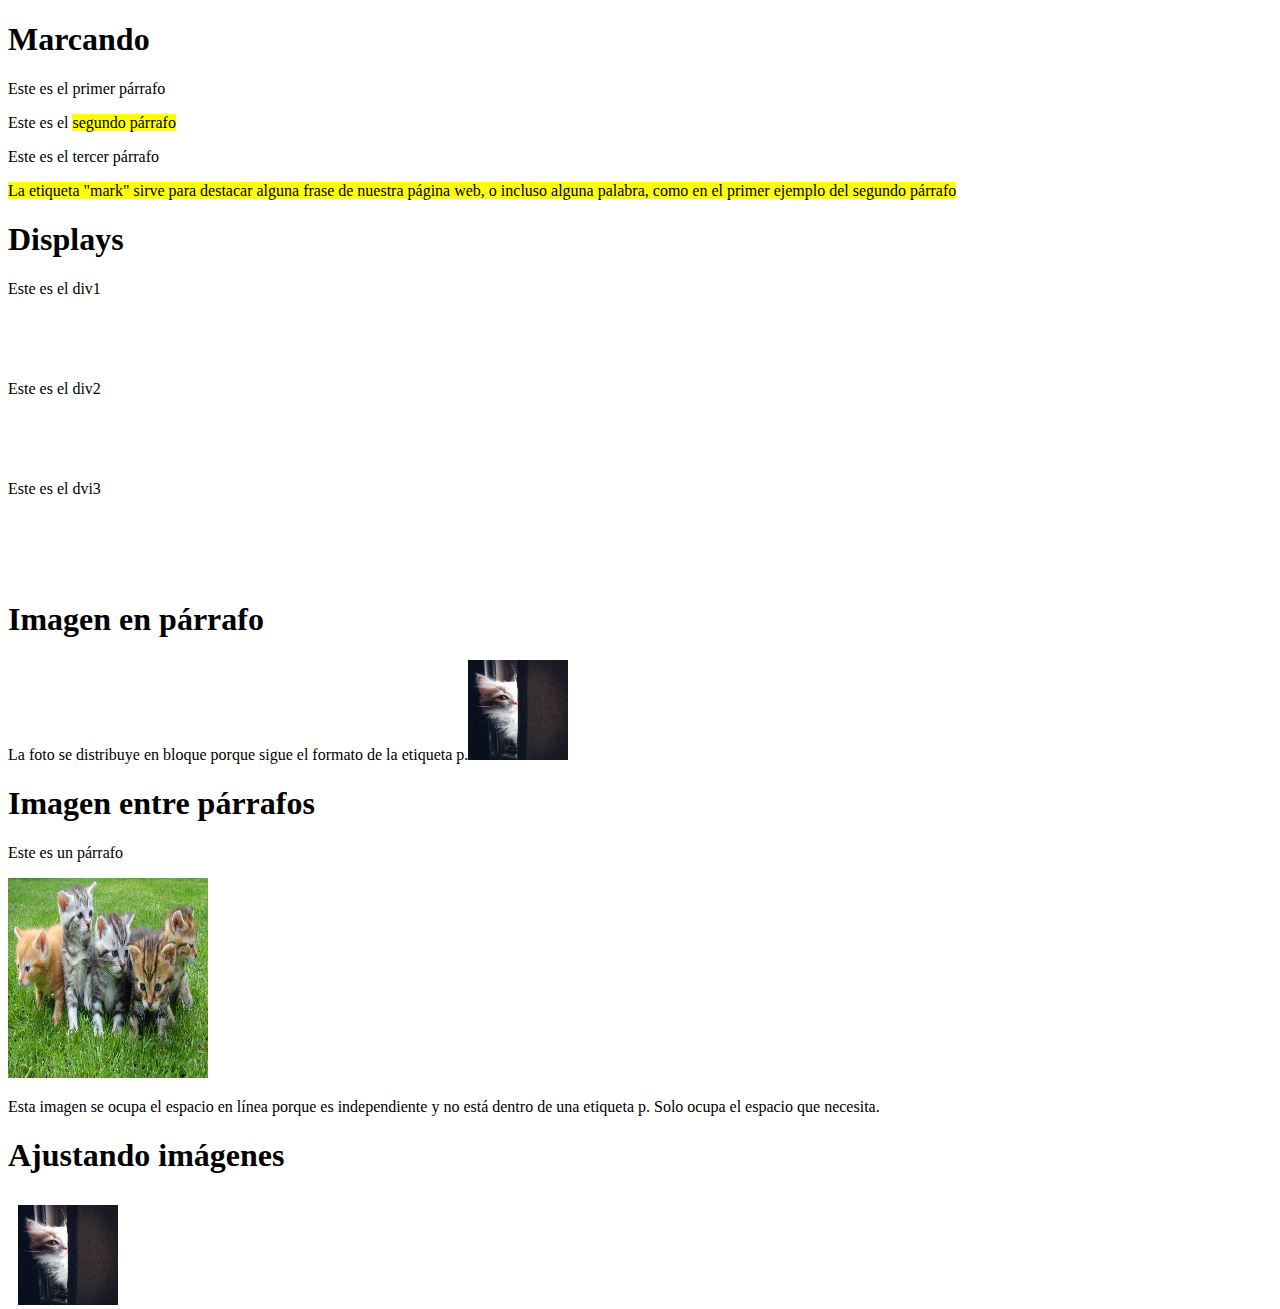
<file: modulo-01-leccion-1.2/index.html>
<!DOCTYPE html>
<html lang="es">
<head>
    <meta charset="UTF-8">
    <meta http-equiv="X-UA-Compatible" content="IE=edge">
    <meta name="viewport" content="width=device-width, initial-scale=1.0">
    <title>Document</title>
    <link rel="stylesheet" href="./style.css">
</head>
<body>

    <h1>Marcando</h1>
    <p>Este es el primer párrafo</p>
    <p>Este es el <mark>segundo párrafo</mark> </p>
    <p>Este es el tercer párrafo</p>
    <p><mark>La etiqueta "mark" sirve para destacar alguna frase de nuestra página web, o incluso alguna palabra, como en el primer ejemplo del segundo párrafo</mark></p>

    <h1>Displays</h1>
    <div class="div1">Este es el div1</div>
    <div class="div2">Este es el div2</div>
    <div class="div3">Este es el dvi3</div>

    <h1>Imagen en párrafo</h1>
    <p> La foto se distribuye en bloque porque sigue el formato de la etiqueta p.<img class="img1" src="./pexels-henda-watani-320014 (1).jpg" alt="Gatito looking straight at you"></p>

    <h1>Imagen entre párrafos</h1>
    <p>Este es un párrafo</p>
    <img class="img2" src="./pexels-pixabay-45170 (1).jpg" alt="Kitties">
    <p>Esta imagen se ocupa el espacio en línea porque es independiente y no está dentro de una etiqueta p. Solo ocupa el espacio que necesita.</p>

    <h1>Ajustando imágenes</h1>
    <div class="div4"><img class="img4" src="./pexels-henda-watani-320014 (1).jpg" alt="gariro"></div>


</body>
</html>
</file>
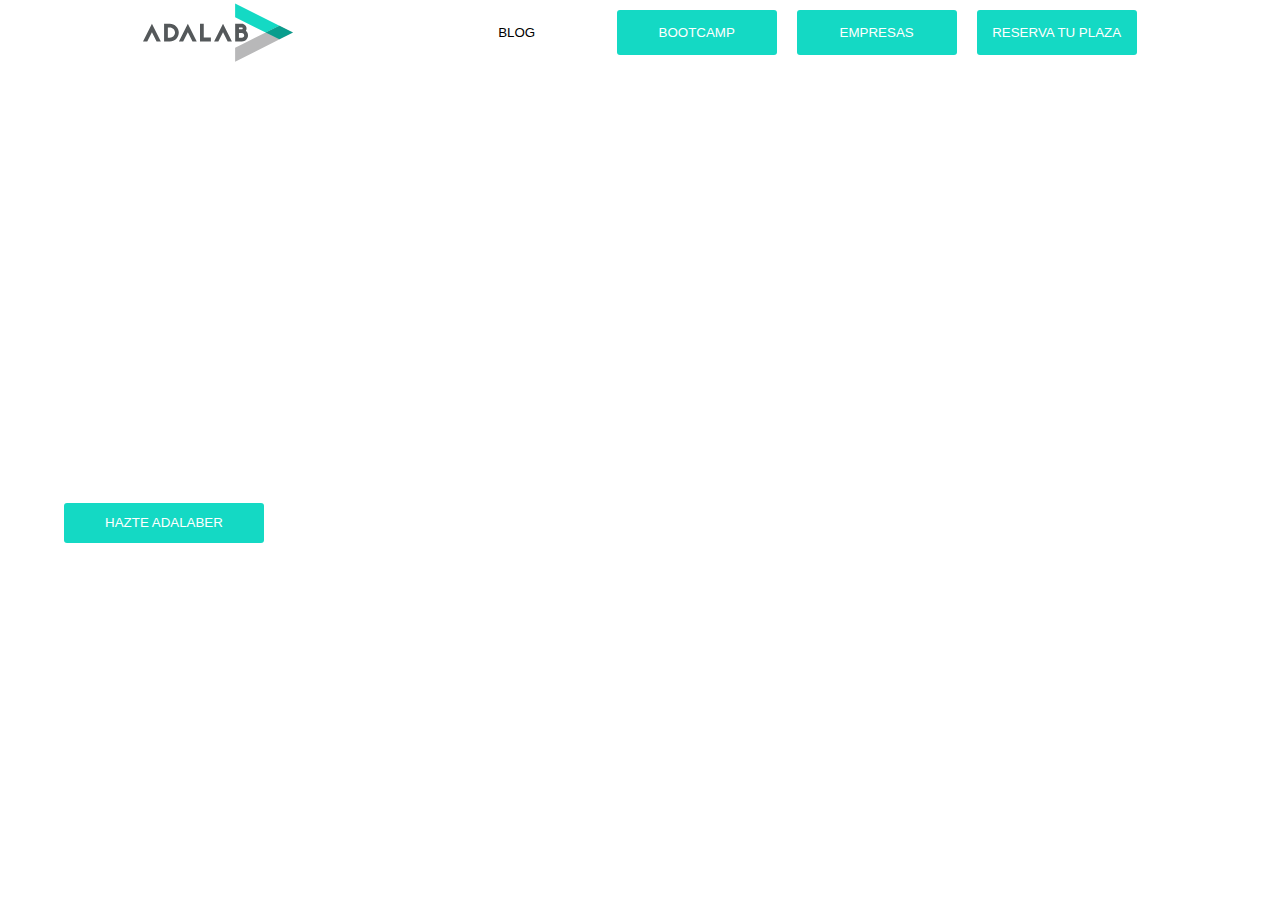
<file: ejercicios-en-clase-modulo-01/leccion-1-1-mi-primera-web/index.html>
<!DOCTYPE html>
<html lang="es">
<head>
    <meta charset="UTF-8">
    <meta http-equiv="X-UA-Compatible" content="IE=edge">
    <meta name="viewport" content="width=device-width, initial-scale=1.0">
    <title>Blog de programación</title>
    <link rel="stylesheet" href="./css/reset.css">
    <link rel="stylesheet" href="./css/style.css">

</head>


<body>
    <header class="header">
        <img src="./images/logo-adalab.svg" alt="Logo Adalab"  class="logo">

        <nav>
            <ul class="menu">
                <li>
                    <button class="button active">blog</button
                        ></li>
                <li>
                    <button class="button">bootcamp</button>
                </li>
                <li>
                    <button class="button">empresas</button>
                </li>
                <li>
                    <button class="button">reserva tu plaza</button> 
                </li>
            </ul>
         
        </nav>
       

    </header>

    <main class="main">

       <section class="welcome">
           <h1 class="title">Bienvenidas al blog de Adalab, escuela digital de programación para mujeres.</h1>
            <button class="button">Hazte adalaber</button>
       </section>
        
    </main>

    <footer>

    </footer>
</body>
</html>
</file>
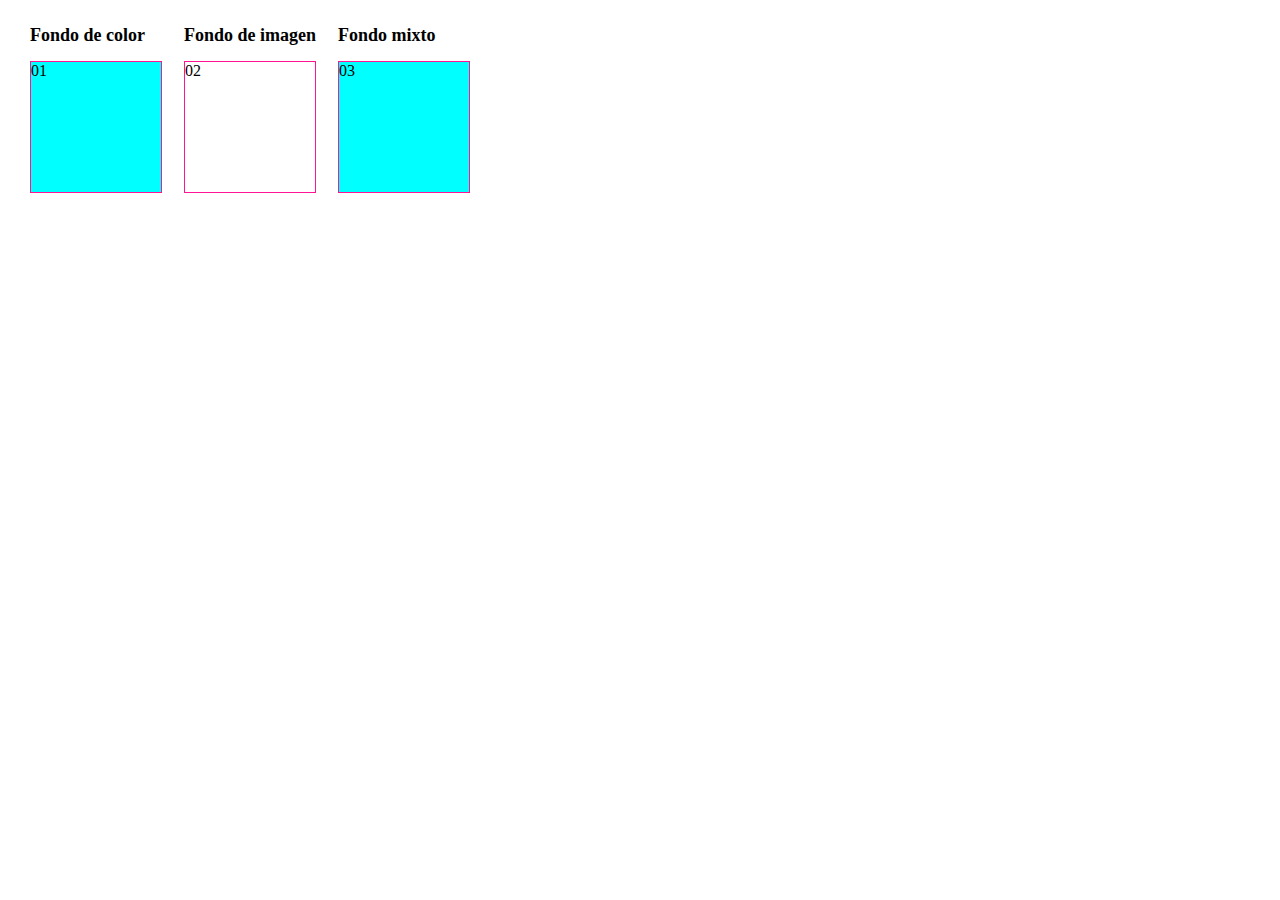
<file: modulo-01-ejercicio-01-leccion-01/modulo-01-leccion-1.1/modulo-01-ejercicio-bill-murray/index.html>
<!DOCTYPE html>
<html lang="es">
<head>
    <meta charset="UTF-8">
    <meta http-equiv="X-UA-Compatible" content="IE=edge">
    <meta name="viewport" content="width=device-width, initial-scale=1.0">
    <title>Document</title>
    <link rel="stylesheet" href="./style.css">
</head>
<body>
    <div class="col">
        <h2>Fondo de color</h2>
        <div class="box box--1">01</div>
      </div>
      <div class="col">
        <h2>Fondo de imagen</h2>
        <div class="box box--2">02</div>
      </div>
      <div class="col">
        <h2>Fondo mixto</h2>
        <div class="box box--3">03</div>
      </div>
</body>
</html>
</file>
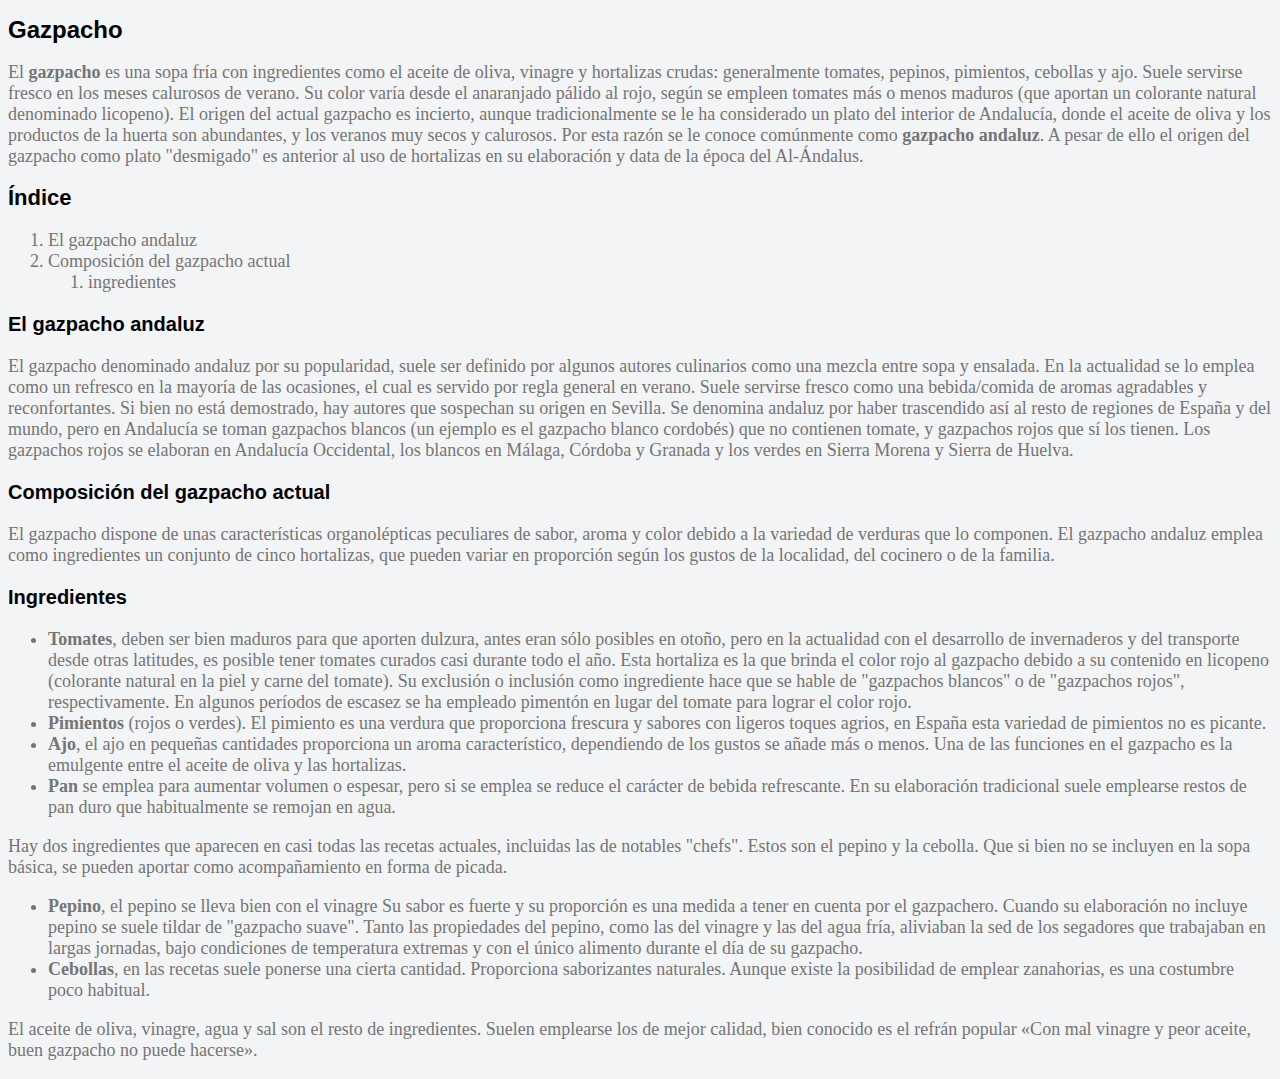
<file: modulo-01-ejercicio-01-leccion-01/modulo-01-leccion-1.1/modulo-01-ejercicio-gazpacho/index.html>
<!DOCTYPE html>
<html lang="es">
<head>
    <meta charset="UTF-8">
    <meta http-equiv="X-UA-Compatible" content="IE=edge">
    <meta name="viewport" content="width=device-width, initial-scale=1.0">
    <link rel="stylesheet" href="./style.css">
    <title>Gazpachito</title>
</head>
<body>
        <header>
            <h1> Gazpacho</h1>
        </header>
    <p>El <strong> gazpacho</strong> es una sopa fría con ingredientes como el aceite de oliva, vinagre y hortalizas crudas: generalmente tomates, pepinos, pimientos, cebollas y ajo.
        Suele servirse fresco en los meses calurosos de verano. Su color varía desde el anaranjado pálido al rojo, según se empleen tomates más o menos maduros (que aportan un colorante natural denominado licopeno). El origen del actual gazpacho es incierto, aunque tradicionalmente se le ha considerado un plato del interior de Andalucía, donde el aceite de oliva y los productos de la huerta son abundantes, y los veranos muy secos y calurosos. Por esta razón se le conoce comúnmente como <strong>gazpacho andaluz</strong>. A pesar de ello el origen del gazpacho como plato "desmigado" es anterior al uso de hortalizas en su elaboración y data de la época del Al-Ándalus.</p>
        
     <h2>Índice</h2>
    <ol><li>El gazpacho andaluz</li> 
        <li>Composición del gazpacho actual</li>
        <ol><li>ingredientes</li></ol>
                
    </ol> 
    <h3><strong>El gazpacho andaluz</strong></h3>
    <p>El gazpacho denominado andaluz por su popularidad, suele ser definido por algunos autores culinarios como una mezcla entre sopa y ensalada. En la actualidad se lo emplea como un refresco en la mayoría de las ocasiones, el cual es servido por regla general en verano. Suele servirse fresco como una bebida/comida de aromas agradables y reconfortantes. Si bien no está demostrado, hay autores que sospechan su origen en Sevilla. Se denomina andaluz por haber trascendido así al resto de regiones de España y del mundo, pero en Andalucía se toman gazpachos blancos (un ejemplo es el gazpacho blanco cordobés) que no contienen tomate, y gazpachos rojos que sí los tienen. Los gazpachos rojos se elaboran en Andalucía Occidental, los blancos en Málaga, Córdoba y Granada y los verdes en Sierra Morena y Sierra de Huelva.</p>
    <h3>Composición del gazpacho actual</h3>
    <p>El gazpacho dispone de unas características organolépticas peculiares de sabor, aroma y color debido a la variedad de verduras que lo componen. El gazpacho andaluz emplea como ingredientes un conjunto de cinco hortalizas, que pueden variar en proporción según los gustos de la localidad, del cocinero o de la familia.</p>
    <h3><strong>Ingredientes</strong></h3>
    <ul>
        <li><strong>Tomates</strong>, deben ser bien maduros para que aporten dulzura, antes eran sólo posibles en otoño, pero en la actualidad con el desarrollo de invernaderos y del transporte desde otras latitudes, es posible tener tomates curados casi durante todo el año. Esta hortaliza es la que brinda el color rojo al gazpacho debido a su contenido en licopeno (colorante natural en la piel y carne del tomate). Su exclusión o inclusión como ingrediente hace que se hable de "gazpachos blancos" o de "gazpachos rojos", respectivamente. En algunos períodos de escasez se ha empleado pimentón en lugar del tomate para lograr el color rojo.</li>
        <li><strong>Pimientos</strong> (rojos o verdes). El pimiento es una verdura que proporciona frescura y sabores con ligeros toques agrios, en España esta variedad de pimientos no es picante.</li>
        <li><strong>Ajo</strong>, el ajo en pequeñas cantidades proporciona un aroma característico, dependiendo de los gustos se añade más o menos. Una de las funciones en el gazpacho es la emulgente entre el aceite de oliva y las hortalizas.</li>
        <li><strong>Pan</strong> se emplea para aumentar volumen o espesar, pero si se emplea se reduce el carácter de bebida refrescante. En su elaboración tradicional suele emplearse restos de pan duro que habitualmente se remojan en agua.</li>
    </ul>
    <p>Hay dos ingredientes que aparecen en casi todas las recetas actuales, incluidas las de notables "chefs". Estos son el pepino y la cebolla. Que si bien no se incluyen en la sopa básica, se pueden aportar como acompañamiento en forma de picada.</p>
    <ul>
        <li><strong>Pepino</strong>, el pepino se lleva bien con el vinagre Su sabor es fuerte y su proporción es una medida a tener en cuenta por el gazpachero. Cuando su elaboración no incluye pepino se suele tildar de "gazpacho suave". Tanto las propiedades del pepino, como las del vinagre y las del agua fría, aliviaban la sed de los segadores que trabajaban en largas jornadas, bajo condiciones de temperatura extremas y con el único alimento durante el día de su gazpacho.</li>
        <li><strong>Cebollas</strong>, en las recetas suele ponerse una cierta cantidad. Proporciona saborizantes naturales. Aunque existe la posibilidad de emplear zanahorias, es una costumbre poco habitual.</li>
    </ul>
    <p>El aceite de oliva, vinagre, agua y sal son el resto de ingredientes. Suelen emplearse los de mejor calidad, bien conocido es el refrán popular «Con mal vinagre y peor aceite, buen gazpacho no puede hacerse».</p>

</body>
</html>
</file>
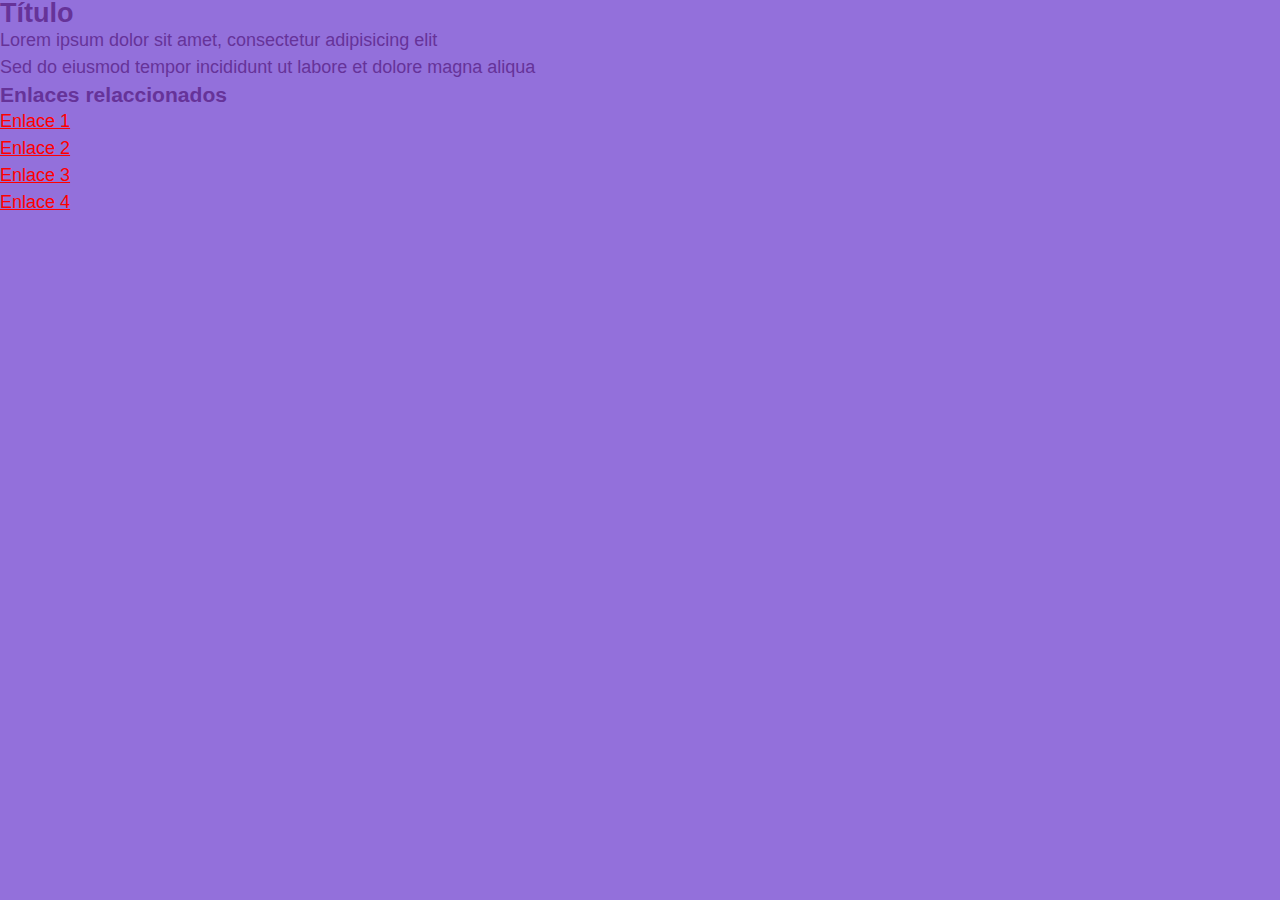
<file: modulo-01-ejercicio-01-leccion-01/modulo-01-leccion-1.1/modulo-01-ejercicio-herencia-css/index.html>
<!DOCTYPE html>
<html lang="es">
<head>
    <meta charset="UTF-8">
    <meta http-equiv="X-UA-Compatible" content="IE=edge">
    <meta name="viewport" content="width=device-width, initial-scale=1.0">
    <title>Document</title>
    <link rel="stylesheet" href="./style.css">
</head>
<body>
    <article>
        <h2>Título</h2>
        <p>Lorem ipsum dolor sit amet, consectetur adipisicing elit</p>
        <p>Sed do eiusmod tempor incididunt ut labore et dolore magna aliqua</p>
        <aside class="links">
          <h3>Enlaces relaccionados</h3>
          <!-- <div>
            <a href="#">Enlace 1</a>
            <a href="#">Enlace 2</a>
            <a href="#">Enlace 3</a>
            <a href="#">Enlace 4</a>
          </div> -->
          <ul>
            <li class="link-1"><a href="#">Enlace 1</a></li>
            <li class="link-2"><a href="#">Enlace 2</a></li>
            <li class="link-3"><a href="#">Enlace 3</a></li>
            <li class="link-4"><a href="#">Enlace 4</a></li>
          </ul>
        </aside>
      </article>
</body>
</html>
</file>
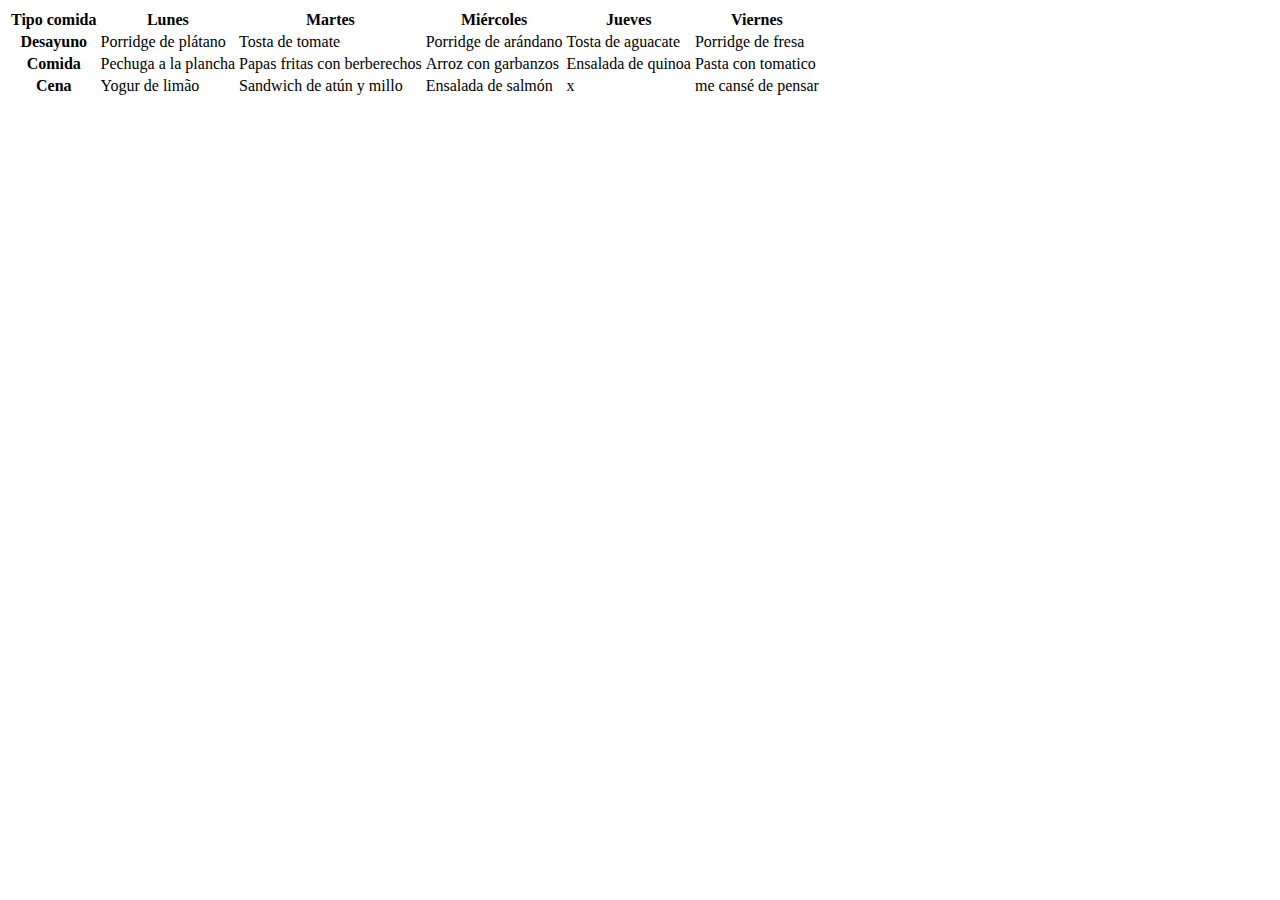
<file: modulo-01-ejercicio-01-leccion-01/modulo-01-leccion-1.1/modulo-01-ejercicio-tablas/index.html>
<!DOCTYPE html>
<html lang="es">
<head>
    <meta charset="UTF-8">
    <meta http-equiv="X-UA-Compatible" content="IE=edge">
    <meta name="viewport" content="width=device-width, initial-scale=1.0">
    <title>Ejercicio tablas</title>
</head>
<body>
    <main>
        <table>
            <tr>
                <th>Tipo comida</th>
                <th>Lunes</th>
                <th>Martes</th>
                <th>Miércoles</th>
                <th>Jueves</th>
                <th>Viernes</th>
            </tr>
            <tr>
                <th>Desayuno</th>
                <td>Porridge de plátano</td>
                <td>Tosta de tomate</td>
                <td>Porridge de arándano</td>
                <td>Tosta de aguacate</td>
                <td>Porridge de fresa</td>
            </tr>
            <tr>
                <th>Comida</th>
                <td>Pechuga  a la plancha</td>
                <td>Papas fritas con berberechos</td>
                <td>Arroz con garbanzos</td>
                <td>Ensalada de quinoa</td>
                <td>Pasta con tomatico</td>
            </tr>
            <tr>
                <th>Cena</th>
                <td>Yogur de limão</td>
                <td>Sandwich de atún y millo</td>
                <td>Ensalada de salmón</td>
                <td>x</td>
                <td>me cansé de pensar</td>
            </tr>
          </table>
    </main>
    
</body>
</html>
</file>
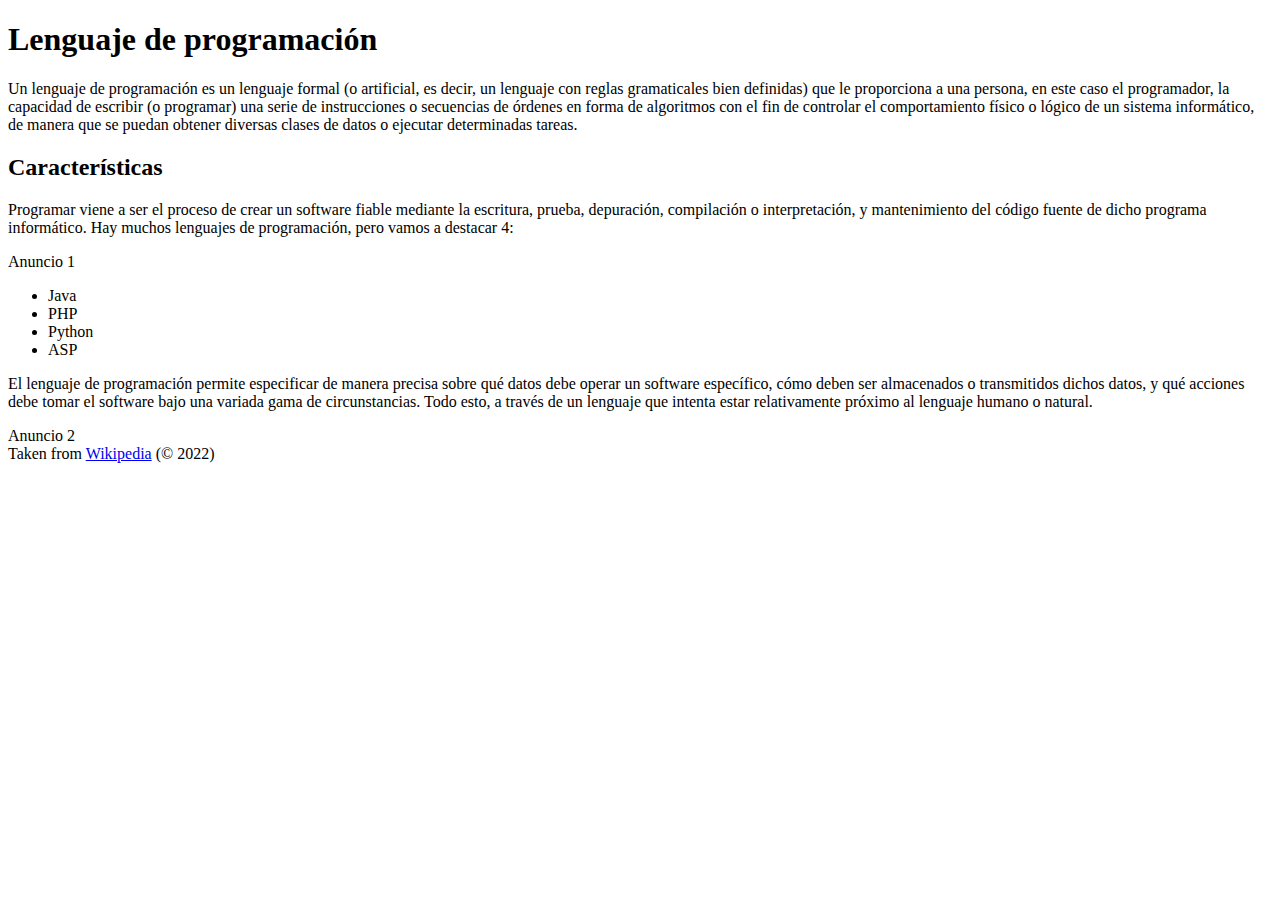
<file: modulo-01-ejercicio-01-leccion-01/modulo-01-leccion-1.1/modulo01-ejercicio-mdn/index.html>
<!DOCTYPE html>
<html lang="es">
<head>
    <meta charset="UTF-8">
    <meta http-equiv="X-UA-Compatible" content="IE=edge">
    <meta name="viewport" content="width=device-width, initial-scale=1.0">
    <title>Una página clásica</title>
</head>
<body>
    <header>
        <h1>Lenguaje de programación</h1>
    </header>
    <main>
        <section>
            <p>Un lenguaje de programación es un lenguaje formal (o artificial, es decir, un lenguaje con reglas gramaticales bien definidas) que le proporciona a una persona, en este caso el programador, la capacidad de escribir (o programar) una serie de instrucciones o secuencias de órdenes en forma de algoritmos con el fin de controlar el comportamiento físico o lógico de un sistema informático, de manera que se puedan obtener diversas clases de datos o ejecutar determinadas tareas.</p>
            <h2>Características</h2>
            <p>Programar viene a ser el proceso de crear un software fiable mediante la escritura, prueba, depuración, compilación o interpretación, y mantenimiento del código fuente de dicho programa informático. Hay muchos lenguajes de programación, pero vamos a destacar 4:</p>
            <aside>Anuncio 1</aside>
            <ul>
                <li>Java</li>
                <li>PHP</li>
                <li>Python</li>
                <li>ASP</li>

            </ul>
            <p>El lenguaje de programación permite especificar de manera precisa sobre qué datos debe operar un software específico, cómo deben ser almacenados o transmitidos dichos datos, y qué acciones debe tomar el software bajo una variada gama de circunstancias. Todo esto, a través de un lenguaje que intenta estar relativamente próximo al lenguaje humano o natural. </p>
            <aside>Anuncio 2</aside>
            <footer>Taken from <a href="https://es.wikipedia.org/wiki/Lenguaje_de_programación#Clasificación_de_los_lenguajes_de_programación">Wikipedia</a> (© 2022)</footer>



        </section>
    </main>

</body>
</html>
</file>
<file: modulo-01-leccion-1.2/style.css>
div{
    width: 100px;
    height: 100px;
}

.div4{
    box-sizing: border-box;
    padding: 10px;
    border: solid;
    border: 5px;
    margin: 0, auto;
}

.img1{
    width: 100px;
    height: 100px;
}
.img2{
    width: 200px;
    height: 200px;
}
.img4{
    width: 100px;
    height: 100px;
}
</file>
<file: ejercicios-en-clase-modulo-01/leccion-1-1-mi-primera-web/css/style.css>
* {
    font-family: Arial, Helvetica, sans-serif;

}

:root {
    --color-principal: #14d9c4;
    --color-hover: #089d8d;

}

li {
    display: inline;
}

.header {
    display: flex;
    flex-direction: row;
    justify-content: space-evenly;

}

.header .logo {
    width: 150px;
    margin-left: 10px;

}

.header .button {
    color: white;
    background-color: var(--color-principal);
    border: none;
    width: 160px;
    padding: 15px;
    margin: 10px;
    text-transform: uppercase;
    border-radius: 3px;

}

.header .active {
    background-color: white;
    color: black;

}

.header .menu {
    display: flex;


}

.main .welcome {
    background-image: url("https://adalab.es/wp-content/uploads/2021/06/Cabecera-Blog-de-Adalab.png");
    background-position: center;
    height: 500px;
    padding-left: 5%;
}

.main .title {
    color: white;
    font-size: 30px;
    width: 50%;
    padding-top: 30%;

}

.main .button {
    color: white;
    background-color: var(--color-principal);
    border: none;
    width: 200px;
    height: 40px;
    margin-top: 5px;
    text-transform: uppercase;
    border-radius: 3px;
}
</file>
<file: modulo-01-ejercicio-01-leccion-01/modulo-01-leccion-1.1/modulo-01-ejercicio-bill-murray/style.css>
body {
    margin: 10px 30px;
  }
  .col {
    display: inline-block;
    width: 140px;
    margin-right: 10px;
  }
  h2 {
    font-size: 18px;
  }
  .box {
    border: 1px solid deeppink;
    width: 130px;
    height: 130px;
  }
  
  .box--1 {
    background-color: cyan
  }
  .box--2 {
    background-image: url("https://www.fillmurray.com/130/130");
  }
  .box--3 {
    background-color: cyan;
    background-image: url("https://www.fillmurray.com/130/130");
    background-size: 70%;
    background-position: center;
    background-repeat: no-repeat;

  }
</file>
<file: modulo-01-ejercicio-01-leccion-01/modulo-01-leccion-1.1/modulo-01-ejercicio-gazpacho/style.css>
html{
    box-sizing: border-box;
    margin: 0;
    padding: 0;
    font-size: 62.5%;
}

body{
    background-color: #f3f4f5;
}

h1{
    font-size: 2.4rem;
    color: black;
    font-family: Arial, Helvetica, sans-serif;
}

h2{
    font-size: 2.2rem;
    color: black;
    font-family: Arial, Helvetica, sans-serif;
}

h3{
    font-size: 2.0rem;
    color: black;
    font-family: Arial, Helvetica, sans-serif;
}

p{
    font-family: Georgia, 'Times New Roman', Times, serif;
    font-size: 1.8rem;
    color: #757575;
}
li{
    font-family: Georgia, 'Times New Roman', Times, serif;
    font-size: 1.8rem;
    color: #757575;

}
</file>
<file: modulo-01-ejercicio-01-leccion-01/modulo-01-leccion-1.1/modulo-01-ejercicio-herencia-css/style.css>
html{
    font-size: 62.5%;
}
*{
    box-sizing: border-box;
    margin: 0%;
    padding: 0%;
}
body{
    font-size: 1.8rem;
    font-family: 'Segoe UI', Tahoma, Geneva, Verdana, sans-serif;
    color: rebeccapurple;
    background-color: mediumpurple;
    line-height: 150%;
}
a{
    color: red;
}
</file>
